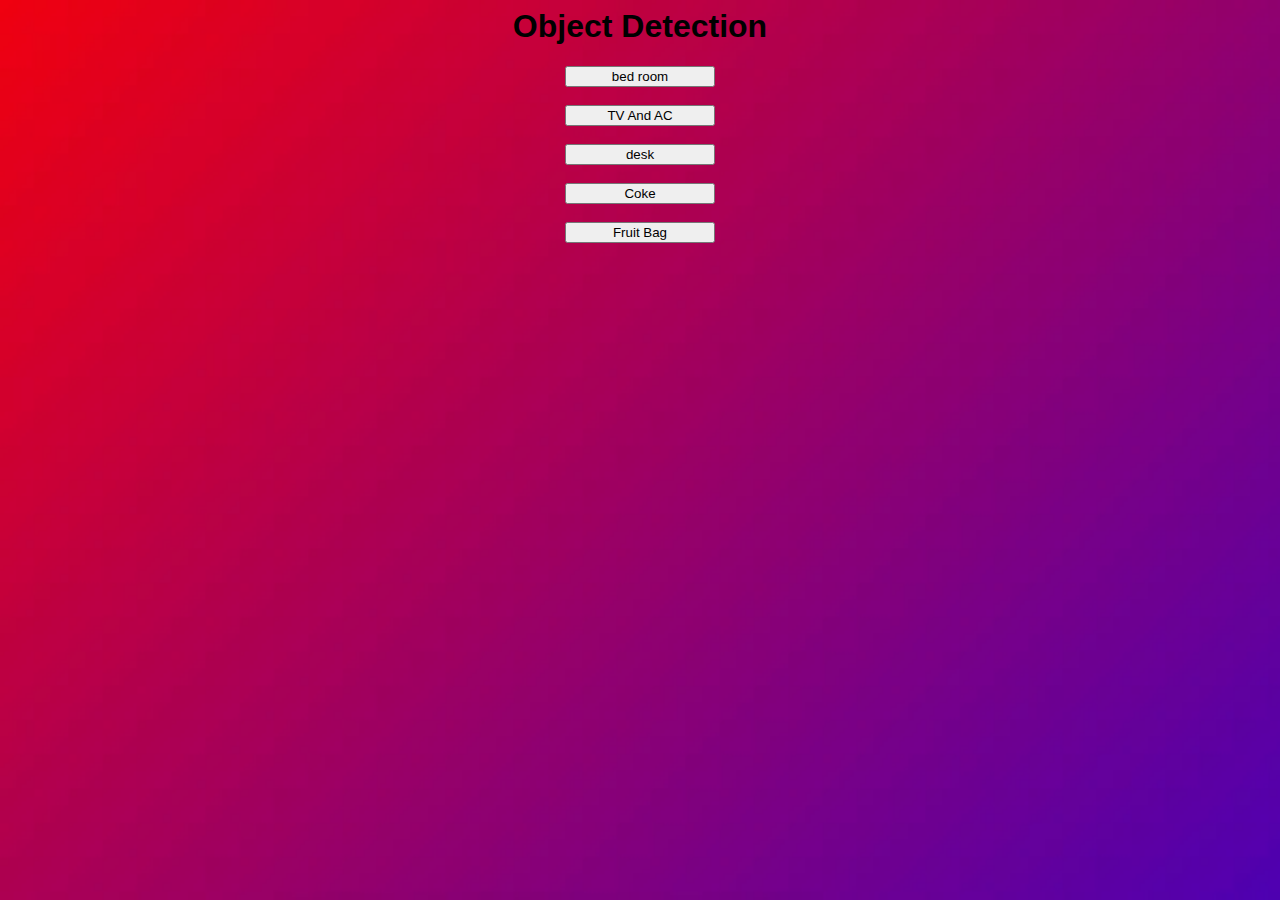
<file: index.html>
<html>
    <head>
        <title>Object Detention</title>
        <link rel="stylesheet" href="style.css">
    </head> 
    <body>
        <center>
        <h1 class="heading">Object Detection</h1>
        <button class="mainPageButton" onclick="bedroom()">bed room</button>
        <br><br>
        <button class="mainPageButton" onclick="tvAc()">TV And AC</button>
        <br><br>
        <button class="mainPageButton" onclick="desk()">desk</button>
        <br><br>
        <button class="mainPageButton" onclick="bottles()">Coke</button>
        <br><br>
        <button class="mainPageButton" onclick="basket()">Fruit Bag</button>
        <br><br>
    <script src="main.js"></script>
    </center>

    </body>
</html>
</file>
<file: style.css>
.mainPageButton{
    width: 150px;
    border-radius: 50;
}
h1{
    font-family: Arial, Helvetica, sans-serif;
}

body{
    background: url("aa.jpg");
background-size: cover;
}
</file>
